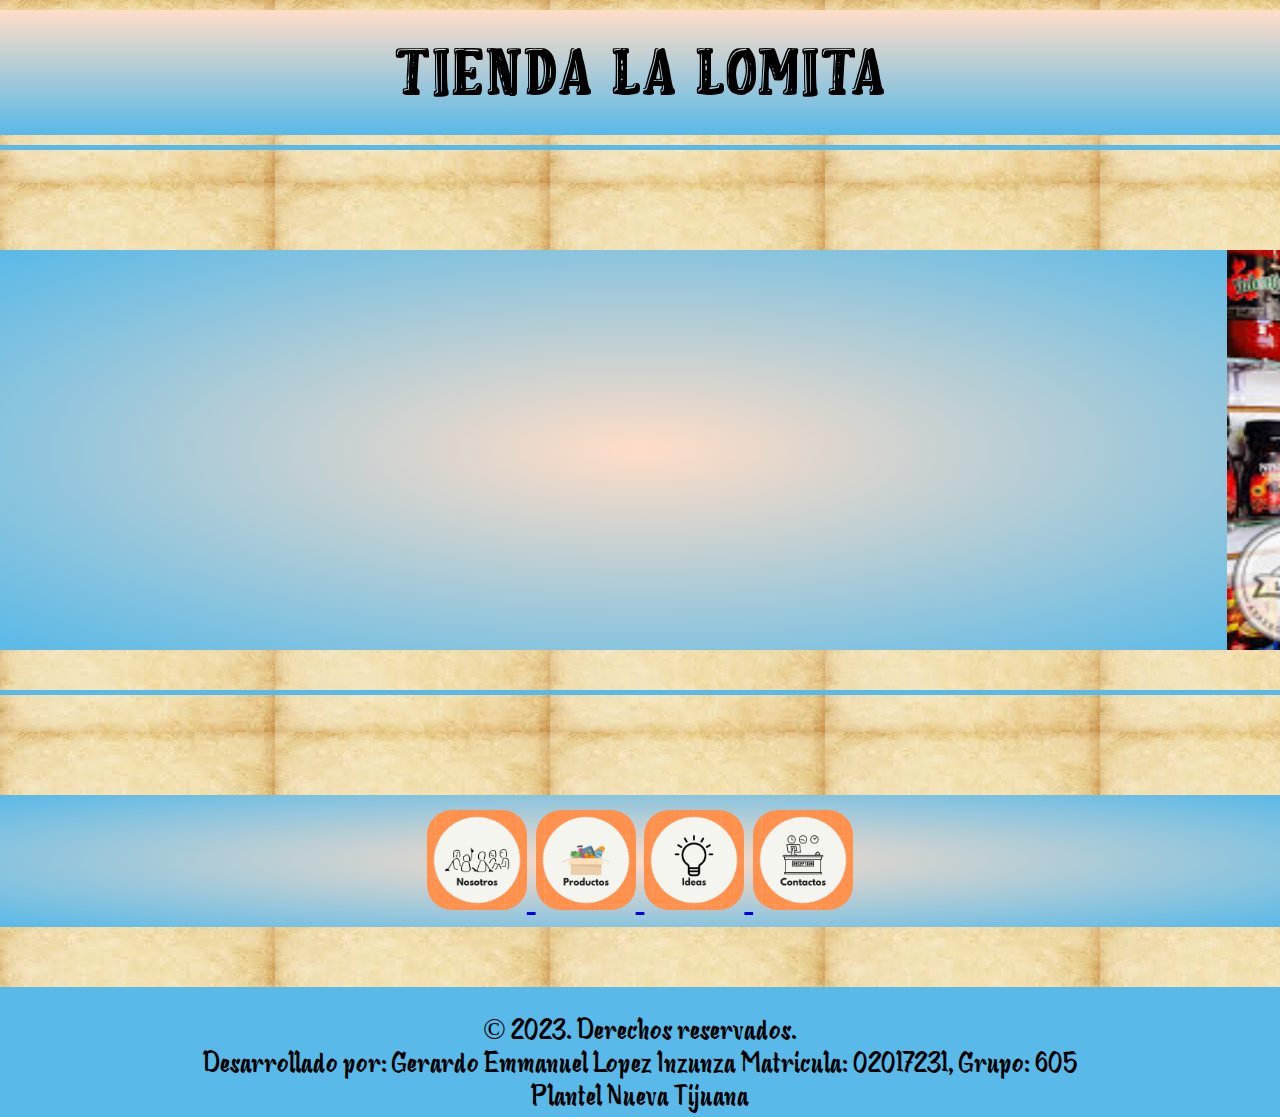
<file: index.html>
<!DOCTYPE html>
<html>
	<head>
			<title>
				Tienda la lomita
			</title>
			<link rel="shortcut icon" href="logo.png">
			<link rel= "stylesheet" href="CSS/Estilo.css">
	</head>
	<body>
		<center>
				<div id="top">
					<p class="encabezado">
					Tienda la lomita
					</p>
				</div>
				
				<span class="linea"> </span>
			<div id="principal">
				<marquee>
					<img src="imagenes/Aba 2.jpg"
						class="marquesina"> 
					<img src="imagenes/Aba 3.jpg"
						class="marquesina"> 
					<img src="imagenes/Aba 5.jpg"
						class="marquesina"> 
					<img src="imagenes/Aba 6.jpg"
						class="marquesina"> 
				</marquee>
			</div> <br>
						
				<span class="linea"> </span>
					<div id="boton">
							<A href="html/Nosotros.html">
							<img src="imagenes/Nosotros.png"
							class="botones">
							</A>
						
						<A href="html/Productos.html">
						<img src="imagenes/Productos.png"
						class="botones">
						</A>
						
							<A href="html/IdeaSS.html">
							<img src="imagenes/Ideas.png"
							class="botones">
							</A>
							
						<A href="html/contacto.html">
						<img src="imagenes/Contacto.png"
						class="botones">
						</A>
						
					</div>
						
					<br>
				
				<div id="piep">
					<p class="pie">
						&copy 2023. Derechos reservados. <br>
						Desarrollado por: Gerardo Emmanuel Lopez Inzunza Matricula: 02017231, Grupo: 605 <br>
						Plantel Nueva Tijuana
					</p>
				</div>
		</center>	
	</body>
</html>
</file>
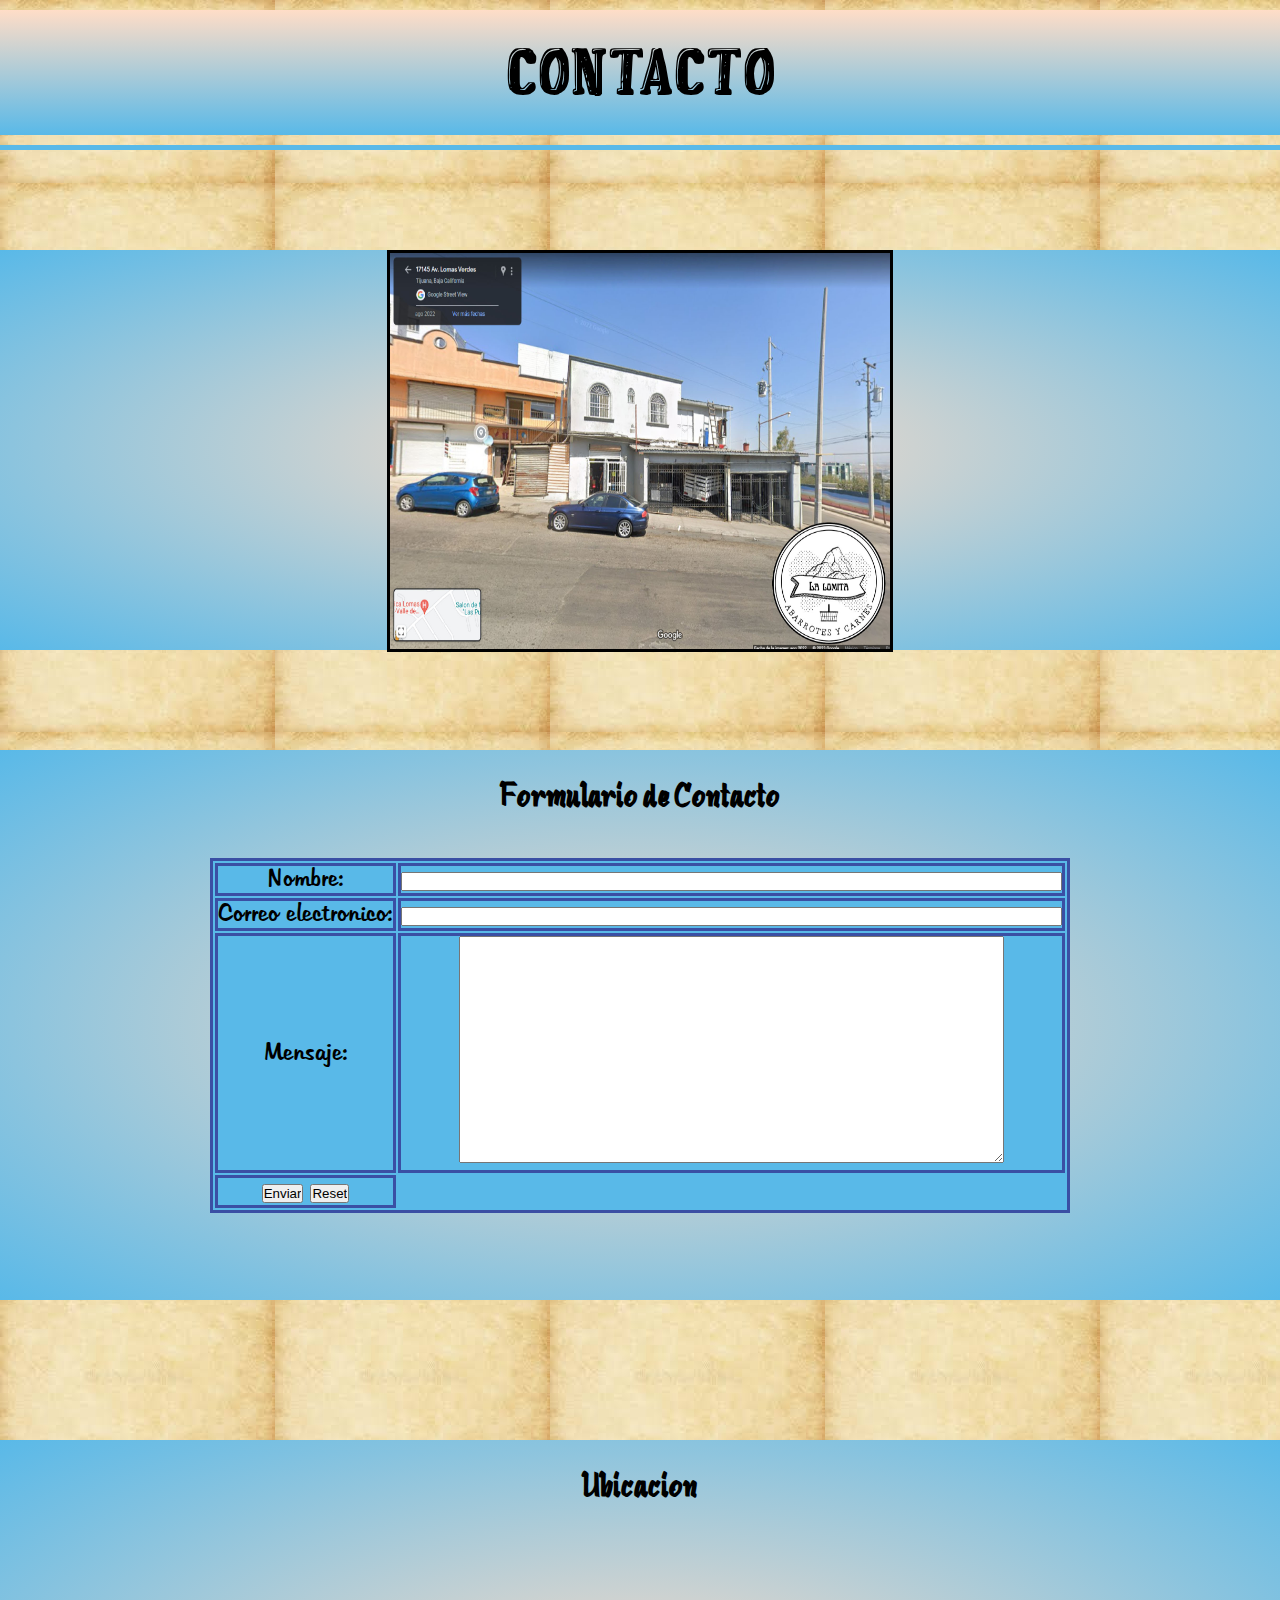
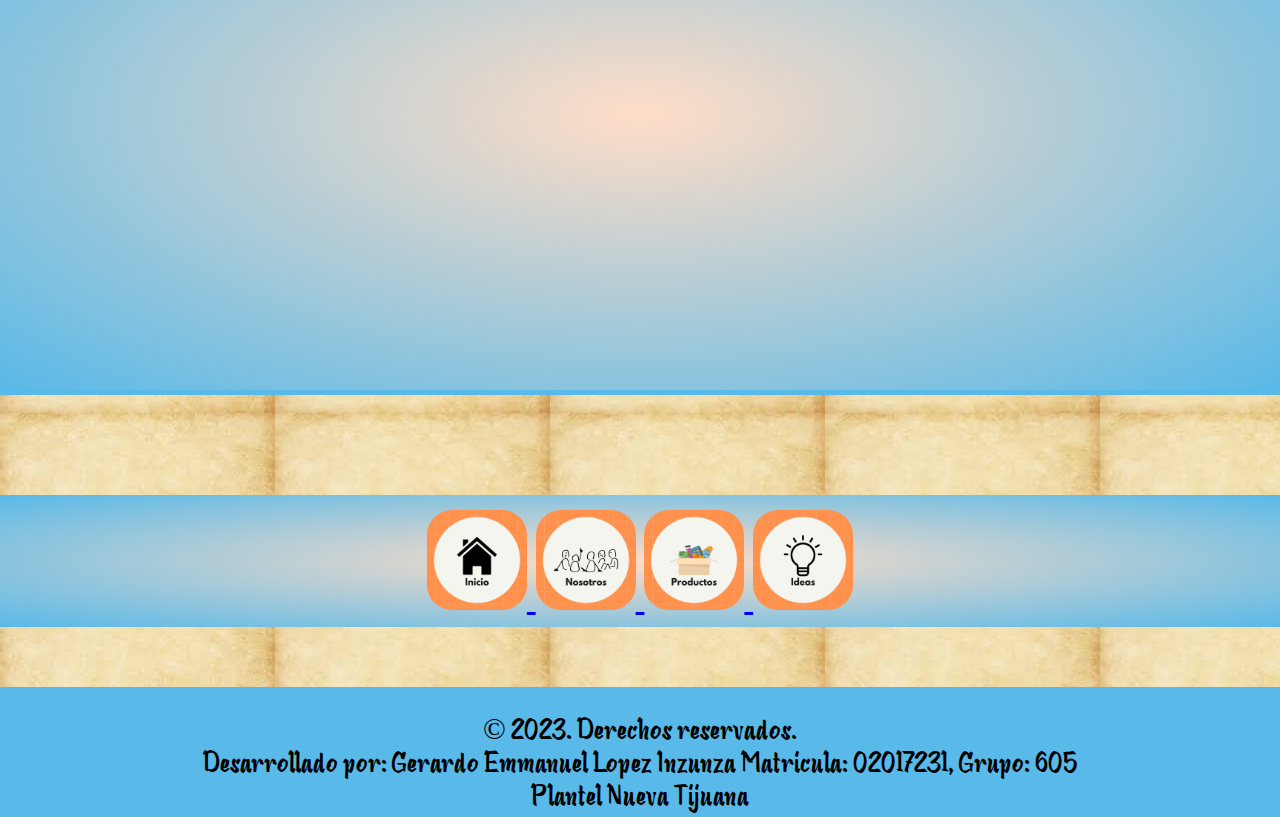
<file: html/contacto.html>
<!DOCTYPE html>
	<head>
		<title>
			Contacto - Tienda la lomita
		</title>
			<link rel="shortcut icon" href="../logo.png">
			<link rel= "stylesheet" href="../CSS/Estilo.css">
	</head>
		<center>
			<div id="top">
				<p class="encabezado">
					Contacto
				</p>
			</div>
					
		<span class="linea"> </span>
			<div id="principal">
				<img src="../imagenes/Tienda la lomita.jpg"
				class="imagenes">
			</div>
			
		<div id="principal2">
			<p class="titulo">
			Formulario de Contacto
			</p><br>
			
			<table class="tablas">
				<form action= "mailto: 02017231@cobachbc.edu.mx">
				<tr>
					<td>
					<label for ="nombre"> Nombre: </label>
					</td>
					
					<td>
					<input type="text" size="80"
					name= "nombre" id= "nombre">
					</input>
					</td>
				</tr>
						
					<tr>
					<td>
					<label for= "email"> Correo electronico: </label>
					</td>

						<td>
						<input size="80" type="email" id="email" name= "email"/></input>
						</td>
					</tr>

							<tr>
								<td>
								<label for="mensaje"> Mensaje:</label>
								</td>

								<td>
								<textarea rows="15" cols= "66"
								name="mensaje" id="mensaje"/></textarea>
								</td>
							</tr>
						
				<tr>
					<td>
						<input type="submit"
						value= "Enviar">
						<input type= "reset">
					</td>
				</tr>
				</table>
			</form>
			
		</div>
			<br>
			
		<div id="principal2">
			<p class="titulo">
			Ubicacion
			</p>
				<iframe src="https://www.google.com/maps/embed?pb=!1m18!1m12!1m3!1d1190.0449504904518!2d-116.94252021613866!3d32.4738842!2m3!1f0!2f0!3f0!3m2!1i1024!2i768!4f13.1!3m3!1m2!1s0x80d93854e7085623%3A0xdbdf5f5932fe0a5f!2sPapeleria%20Sammy!5e0!3m2!1ses!2smx!4v1678393125152!5m2!1ses!2smx" width="600" height="450" style="border:0;" allowfullscreen="" loading="lazy" referrerpolicy="no-referrer-when-downgrade"></iframe>
		</div>
		
				<span class="linea"> </span>
					<div id="boton">	
						<A href="../index.html">
						<img src="../imagenes/Inicio.png"
						class="botones">
						</A>
						
							<A href="../html/Nosotros.html">
							<img src="../imagenes/Nosotros.png"
							class="botones">
							</A>
						
						<A href="../html/Productos.html">
						<img src="../imagenes/Productos.png"
						class="botones">
						</A>
						
							<A href="../html/IdeaSS.html">
							<img src="../imagenes/Ideas.png"
							class="botones">
							</A>

					</div>
						
							
				<br>
				
				<div id="piep">
					<p class="pie">
						&copy 2023. Derechos reservados. <br>
						Desarrollado por: Gerardo Emmanuel Lopez Inzunza Matricula: 02017231, Grupo: 605 <br>
						Plantel Nueva Tijuana
					</p>
				</div>
		</center>	
	</body>
</html>
</file>
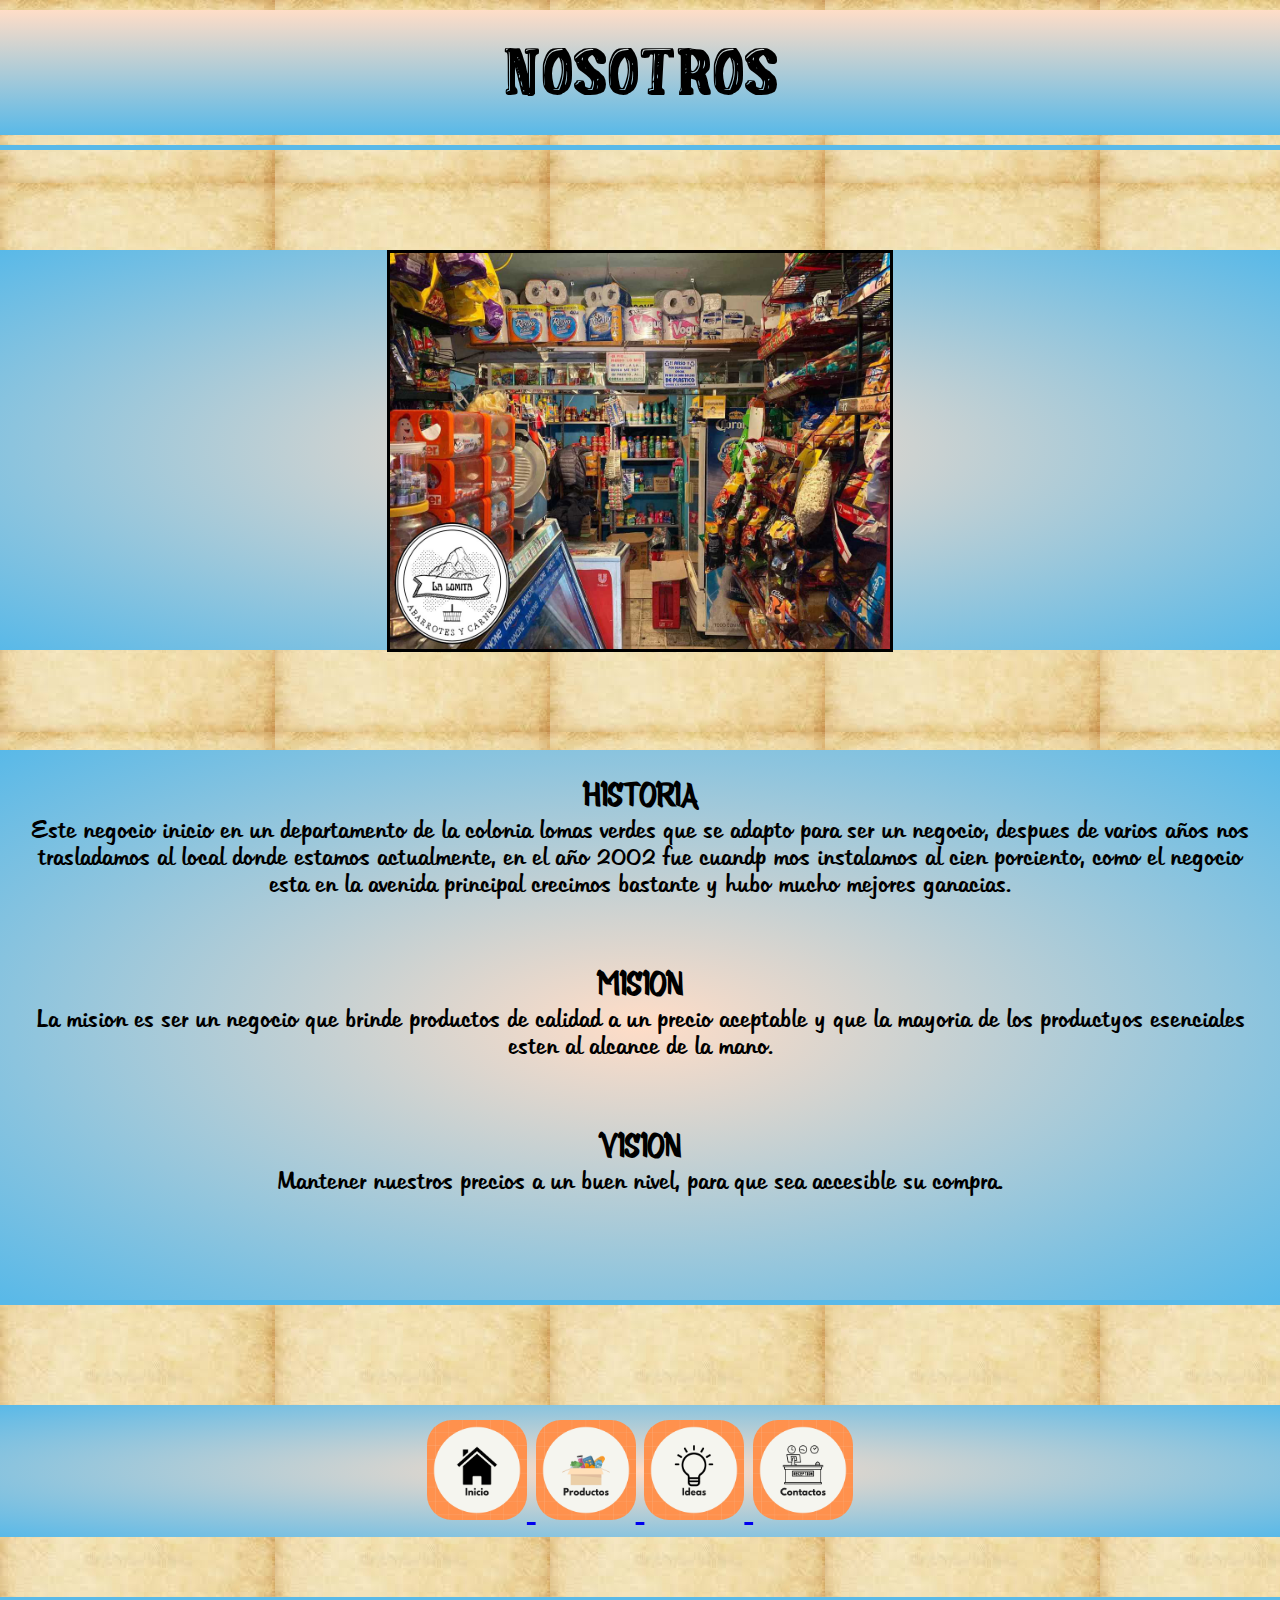
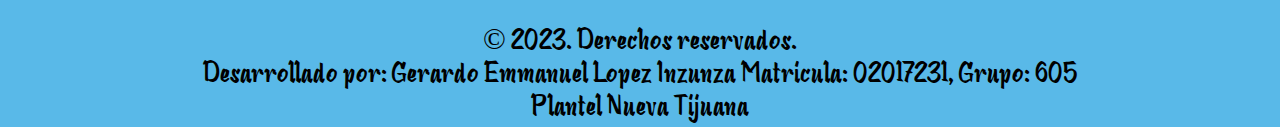
<file: html/Nosotros.html>
<!DOCTYPE html>
<html>
	<head>
		<title>
			Nosotros-Tienda la lomita
		</title>
			<link rel="shortcut icon" href="../logo.png">
			<link rel= "stylesheet" href="../CSS/Estilo.css">
	</head>
		<center>
			<div id="top">
				<p class="encabezado">
					Nosotros
				</p>
			</div>
				
				<span class="linea"> </span>
			<div id="principal">
				<img src="../imagenes/Entrada.jpg"
				class="imagenes">
			</div>
			
			<div id="principal2">
				<p class="titulo">
					<b>HISTORIA</b><br>
				</p>
				
				<p class="demastexto">
					Este negocio inicio en un departamento de la colonia lomas verdes que se adapto para ser un negocio, despues de varios años nos trasladamos al local donde estamos actualmente, en el año 2002 fue cuandp mos instalamos al cien porciento, como el negocio esta en la avenida principal crecimos bastante y hubo mucho mejores ganacias.
				</p>
					<br>
				
				<p class="titulo">
					<b> MISION</b><br>
				</p>
				
				<p class="demastexto">
				La mision es ser un negocio que brinde productos de calidad a un precio aceptable y que la mayoria de los productyos esenciales esten al alcance de la mano.
				</p>
				<br>
				
				<p class="titulo">
					<b>VISION</b><br>
				</p>
				
				<p class="demastexto">
				Mantener nuestros precios a un buen nivel, para que sea accesible su compra.				
				</p><br>
			</div>
				
				<span class="linea"> </span>
					<div id="boton">
				
						<A href="../index.html">
						<img src="../imagenes/Inicio.png"
						class="botones">
						</A>			
												
						<A href="../html/Productos.html">
						<img src="../imagenes/Productos.png"
						class="botones">
						</A>
						
							<A href="../html/IdeaSS.html">
							<img src="../imagenes/Ideas.png"
							class="botones">
							</A>
							
						<A href="../html/contacto.html">
						<img src="../imagenes/Contacto.png"
						class="botones">
						</A>
					</div>
		
				<br>
				
				<div id="piep">
					<p class="pie">
						&copy 2023. Derechos reservados. <br>
						Desarrollado por: Gerardo Emmanuel Lopez Inzunza Matricula: 02017231, Grupo: 605 <br>
						Plantel Nueva Tijuana
					</p>
				</div>
		</center>	
	</body>
</html>
</file>
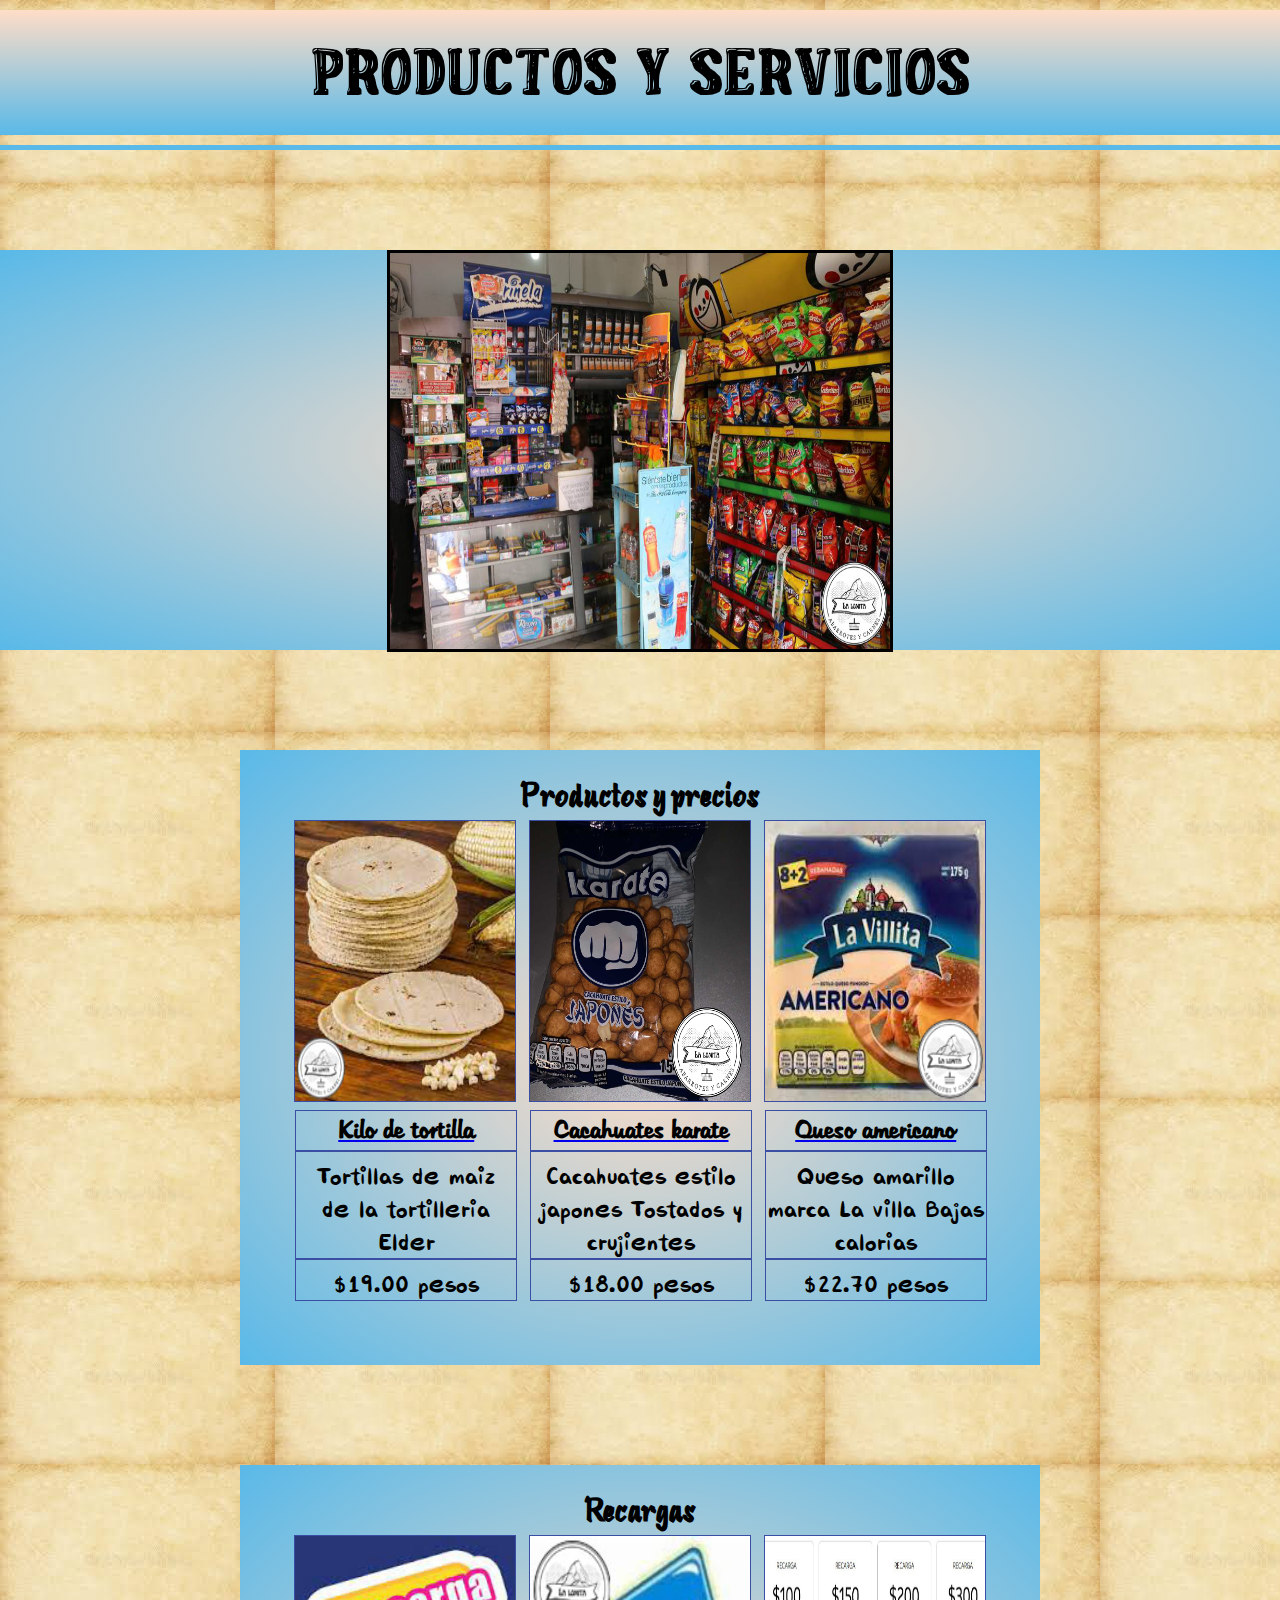
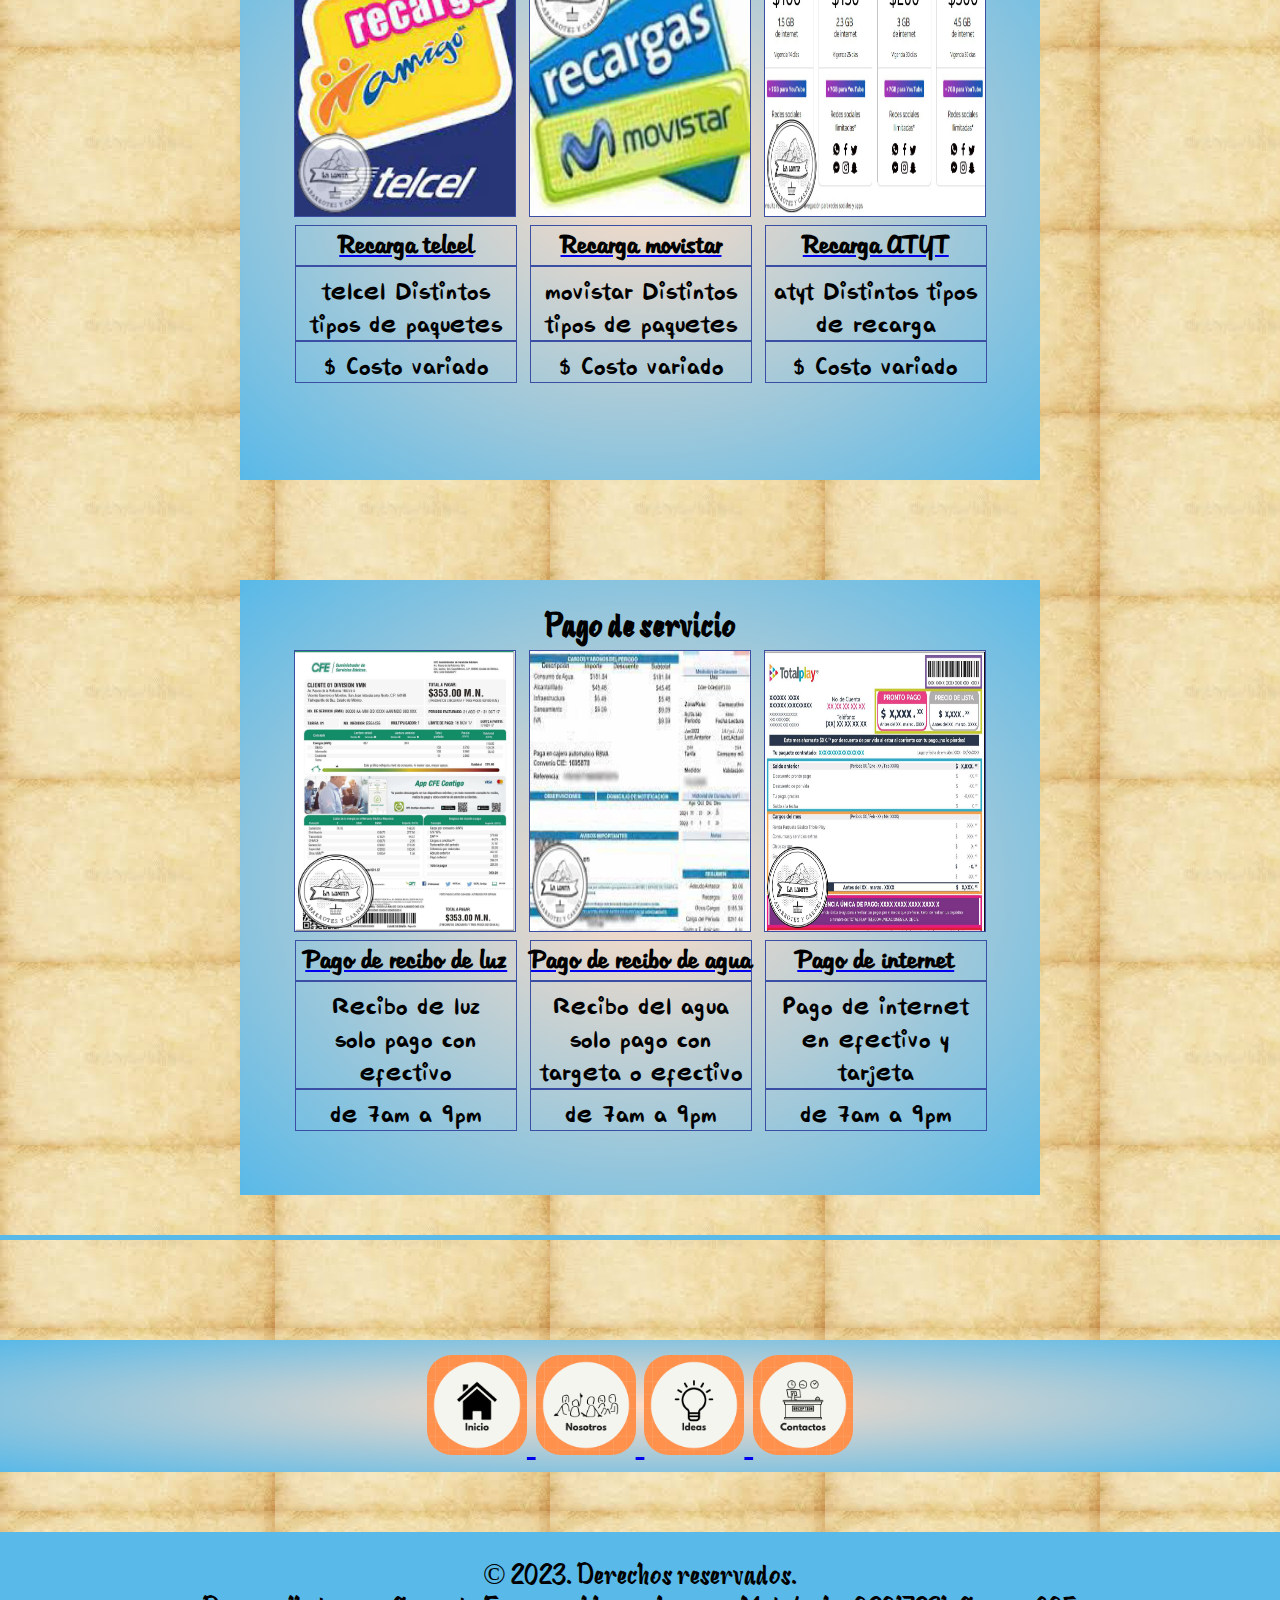
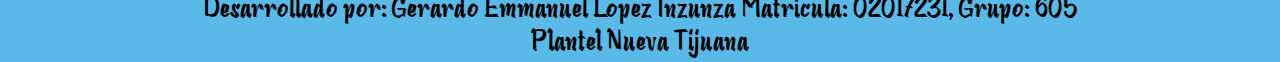
<file: html/Productos.html>
<!DOCTYPE html>
<html>
	<head>
		<title>
			Servicios-Tienda la lomita
		</title>
			<link rel="shortcut icon" href="../logo.png">
			<link rel= "stylesheet" href="../CSS/Estilo.css">
		</head>
	
	<center>
		<div id="top">
			<p class="encabezado">
				Productos y servicios
			</p>
		</div>
			<span class="linea"> </span>
				
			<div id="principal">
				<img src="../imagenes/Producto 1.jpg"
				class="imagenes">
			</div>
				
		<div id="principal4">
			<p class="titulo">
				<b> Productos y precios</b>
			</p>
			
			<!-- TABLA DE PRODUCTOS -->
			<!--GROSOR DEL BORDE----> <!--COLOR DE LA LINEA--> <!--ESPACIO ENTRE CELDAS-->
		
			<div class="caja">
			<a href="../html/tortilla.html">
				<img src="../imagenes/kilo de tortilla.jpg"
				class="imagentablas">
				
				<div class="caja-texto">
					Kilo de tortilla
				</div>
			</a>
					
				<div class="text-adicional">
					Tortillas de maiz<br>de la tortilleria Elder					
				</div> 
				<div class="text-adicional">
					$19.00 pesos </td>
				</div> 
				
			</div>
			
			<div class="caja">
			<a href="../html/cacahuates.html">
				<img src="../imagenes/cacahuate karate.jpg"
				class="imagentablas">
				
				<div class="caja-texto">
					Cacahuates karate
				</div>
			</a>
					
				<div class="text-adicional">
					Cacahuates estilo japones Tostados y crujientes				
				</div> 
				<div class="text-adicional">
					$18.00 pesos </td>
				</div> 
				
			</div>
			
			<div class="caja">
			<a href="../html/queso.html">
				<img src="../imagenes/queso americano.jpg"
				class="imagentablas">
				
				<div class="caja-texto">
					Queso americano
				</div>
			</a>
					
				<div class="text-adicional">
					Queso amarillo marca La villa Bajas calorias					
				</div> 
				<div class="text-adicional">
					$22.70 pesos
				</div> 
				
			</div>
		</div>
			
		<div id="principal4">
			<p class="titulo">
				<b>Recargas</b>
			</p>
				
			<!-- TABLA DE PRODUCTOS -->
			<!--GROSOR DEL BORDE----> <!--COLOR DE LA LINEA--> <!--ESPACIO ENTRE CELDAS-->
			
			<div class="caja">
			<a href="../html/telcel.html">
				<img src="../imagenes/Recarga.jpg"
				class="imagentablas">
				
				<div class="caja-texto">
					Recarga telcel
				</div>
			</a>
					
				<div class="text-adicional">
					telcel Distintos tipos de paquetes					
				</div> 
				<div class="text-adicional">
					$ Costo variado
				</div> 
				
			</div>
			
			<div class="caja">
			<a href="../html/movistar.html">
				<img src="../imagenes/Movita.jpg"
				class="imagentablas">
				
				<div class="caja-texto">
					Recarga movistar
				</div>
			</a>
					
				<div class="text-adicional">
					movistar Distintos tipos de paquetes			
				</div> 
				<div class="text-adicional">
					$ Costo variado
				</div> 
				
			</div>
			
			<div class="caja">
			<a href="../html/ATyT.html">
				<img src="../imagenes/Recarga atyt.jpg"
				class="imagentablas">
				
				<div class="caja-texto">
					Recarga ATYT
				</div>
			</a>
					
				<div class="text-adicional">
					atyt Distintos tipos de recarga				
				</div> 
				<div class="text-adicional">
					$ Costo variado
				</div> 
				
			</div>
		</div>
		
				<!-- TABLA DE PRODUCTOS -->
			<!--GROSOR DEL BORDE----> <!--COLOR DE LA LINEA--> <!--ESPACIO ENTRE CELDAS-->
			
		<div id="principal4">
			<p class="titulo">
				<b> Pago de servicio </b><br>
			</p>
				
				<div class="caja">
			<a href="../html/Recibo  de luz.html">
				<img src="../imagenes/Recibo de luz.jpg"
				class="imagentablas">
				
				<div class="caja-texto">
					Pago de recibo de luz
				</div>
			</a>
					
				<div class="text-adicional">
					Recibo de luz <br>solo pago con efectivo					
				</div> 
				<div class="text-adicional">
					de 7am a 9pm
				</div> 
				
			</div>
			
			<div class="caja">
			<a href="../html/Recibo de agua.html">
				<img src="../imagenes/Recibo de agua.jpg"
				class="imagentablas">
			
				<div class="caja-texto">
					Pago de recibo de agua
				</div>
			</a>
					
				<div class="text-adicional">
					Recibo del agua solo pago con targeta o efectivo			
				</div> 
				<div class="text-adicional">
					de 7am a 9pm
				</div> 
				
			</div>
			
			<div class="caja">
			<a href="../html/Recibo de internet.html">
				<img src="../imagenes/Recibo totalplay.jpg"
				class="imagentablas">
				
				<div class="caja-texto">
					Pago de internet
				</div>
			</a>
					
				<div class="text-adicional">
					Pago de internet <br>en efectivo y tarjeta			
				</div> 
				<div class="text-adicional">
					de 7am a 9pm
				</div> 
				
			</div>
				
		</div><br>
				
				<span class="linea"> </span>
					<div id="boton">	
					
							<A href="../index.html">
							<img src="../imagenes/Inicio.png"
							class="botones">
							</A>
						<A href="../html/Nosotros.html">
						<img src="../imagenes/Nosotros.png"
						class="botones">
						</A>
							<A href="../html/IdeaSS.html">
							<img src="../imagenes/Ideas.png"
							class="botones">
							</A>
						<A href="../html/contacto.html">
						<img src="../imagenes/Contacto.png"
						class="botones">
						</A>
						
					</div>	
						
						 <br>
				<div id="piep">
					<p class="pie">
						&copy 2023. Derechos reservados. <br>
						Desarrollado por: Gerardo Emmanuel Lopez Inzunza Matricula: 02017231, Grupo: 605 <br>
						Plantel Nueva Tijuana
					</p>
				</div>
		</center>	
	</body>
</html>
</file>
<file: CSS/Estilo.css>
body {
	background-image: url("../imagenes/Fondo2.jpg");
	font-family: "Catchy Mager", "Times New Roman", Arial;
	font-size: 35px;
	color:#FFFFFF;
}

p{
	text-align: justify;
	font-size: 24px;
	color:#FFFFFF;
}

hr{
	border:5px solid #59B9E8;
	border-radius: 7px
	}

table,tr,td{
	border: 3px solid;
	border-color: #3A4FA4;
	background-color: #59B9E8;
}
/* TEXTO  TH son texto de las tablas de productos/formulario
y TEXTOLISTA tambien para listas ol y ul*/
.texto{
	font-family: "Times New Roman", Arial;
	font-size: 21px;
	color:#FFFFFF;
}
.textolista{
	font-family: "Times New Roman", Arial;
	font-size: 24px;
	color:#FFFFFF;
}

th{
	border: 3px solid;
	border-color: #FFD28E;
	background-color: #FFA84B;
}

ul{
	padding-right:20px;
	padding-left:20px;
	font-family: fuente2;
	text-align: center;
	font-size: 25px;
	color:#000000;
	list-style-type: circle;
	list-style-position: inside;
}

ol{
	padding-right:20px;
	padding-left:20px;
	font-family: fuente2;
	text-align: center;
	font-size: 25px;
	color:#000000;
	list-style-type: upper-roman;
	list-style-position: inside;
}

.pie{
	padding-top:25px;
	text-align: center;
	font-size: 30px;
	color:#000000;
	font-family: fuente1;	
}

.encabezado{
	font-family: mifuente;
	text-align: center;
	font-size: 60px;
	color:#000000;
}

.titulo{
	padding-top:30px;
	text-align: center;
	font-size: 35px;
	color:#000000;
	font-family: fuente1;
	font-weight: bold;
	
}

.demastexto{
	padding-right:20px;
	padding-left:20px;
	font-family: fuente2;
	text-align: center;
	font-size: 25px;
	color:#000000;
}

.subtitulo{
	font-family: fuente2;
	text-align: center;
	font-size: 35px;
	color:#FFFFFF;
}

.tablas{
	font-family: fuente2;
	text-align: center;
	font-size: 25px;
	color:#000000;
}

.marquesina{
	height: 400px;
	width: 600px;
}

.botones{
	height: 100px;
	width: 100px;
	border-radius: 25%;
}

.imagentablas{
	height: 280px;
	width: 220px;
}

.imagenes{
	height: 396px;
	width: 500px;
	border: 3px solid #000000;
}
/*padding: px
opacity: 100%;*/

@font-face{
	font-family: mifuente;
	src: url(../fuentes/cCrackersBiscuit.ttf);
}

@font-face{
	font-family: fuente1;
	src: url(../fuentes/cCashya.ttf);
}

@font-face{
	font-family: fuente2;
	src: url(../fuentes/tabitha.ttf);
}

@font-face{
	font-family: fuente3;
	src: url(../fuentes/RAB.ttf);
}

*{
	margin: 0px;
	padding: 0px;
}

div#top{
	padding-top:35px;
	margin-top: 10px;
	margin-bottom: 10px;
	width: 100%;
	height: 90px;
	background-image: linear-gradient(#FFDDC7, #59B9E8);
}

div#principal{
	margin: auto;
	margin-top: 100px;
	width: 100%;
	height: 400px;
	background-image: radial-gradient(#FFDDC7, #59B9E8);
}

div#principal2{
	margin: auto;
	margin-top: 100px;
	width: 100%;
	height: 550px;
	background-image: radial-gradient(#FFDDC7, #59B9E8);
}

div#principal3{
	margin: auto;
	margin-top: 100px;
	width: 100%;
	height: 615px;
	background-image: radial-gradient(#FFDDC7, #59B9E8);
}

div#principal4{
	margin: auto;
	margin-top: 100px;
	width: 800px;
	height: 615px;
	background-image: radial-gradient(#FFDDC7, #59B9E8);
}

div#principal5{
	padding-top:20px;
	padding-left:20px;
	padding-right:20px;
	margin: auto;
	margin-top: 100px;
	width: 480px;
	height: 685px;
	background-image: radial-gradient(#FFDDC7, #59B9E8);
}

div#boton{
	padding-top:15px;
	margin: auto;
	margin-top: 100px;
	width: 100%;
	height: 117px;
	background-image: radial-gradient(#FFDDC7, #59B9E8);
}

div#piep{
	margin-top: 20px;
	width: 100%;
	height:130px;
	background-color:#59B9E8;
}

/*codigo de productos*/
.caja{
	height: 280px;
	width: 220px;
	border: 1px solid;
	border-color: #3A4FA4;
	margin: 2px;
	color: white;
	text-align: center;
	display:inline-block;
}

.caja:hover{
	box-shadow: 0 0 20px blue;
	transform: scale(1.12);
}

.caja-texto{
	width: 220px;
	border: 1px solid;
	border-color: #3A4FA4;
	padding-top: 7px;
	padding-bottom: 5px;
	font-size: 25px;
	font-family: fuente2;
	color: black;
	font-weight: bold;
}

.text-adicional{
	width: 220px;
	border: 1px solid;
	border-color: #3A4FA4;
	font-family: fuente3;
	padding-top: 7px;
	font-size: 20px;
	color:black;
}

.linea{
	background: #59B9E8;
	height: 5px;
	width: 100%;
	display:block;
	
}

.carrousel{
    width: 240px;
    margin:auto;
    box-sizing: border-box;
}

.conteCarrousel{
    width: 100%;
    height: 300px;
    overflow: hidden;
    box-sizing: border-box;
}

.itemCarrousel{
    position: relative;
    width: 100%;
    height: 100%;
    box-sizing: border-box;
}

.itemCarrouselTarjeta{
    width: 100%;
    height: 100%;
    box-sizing: border-box;
}

.itemCarrouselArrows{
    position: absolute;
    top: 0;
    bottom: 0;
    left: 0;
    right: 0;
    height: 100%;
    width: 100%;
    display: flex;
    align-items:center;
    justify-content:space-between;
    padding: 20px;
    box-sizing: border-box;
}

.itemCarrouselArrows > i:hover {
    cursor: pointer;
}
/*
#itemCarrousel-1{
    background-color: red;
}

#itemCarrousel-2{
    background-color:blue;
}

#itemCarrousel-3{
    background-color: green;
}
#itemCarrousel-4{
    background-color: purple;
}
*/
.conteCarrouselController{
    width: 100%;
    display: flex;
    justify-content: space-evenly;
}
.conteCarrouselController > a{
    text-decoration: none;
    font-size: 32px;
    color: grey;
}
.itemCarrouselArrows > a > i{
    color: black;
}

/*padding: px
opacity: 100%;*/

.menu{
	height:180px;
	width:392px;
	background-color:;
	border:1px solid #eee;
	margin:5px;
	color:black;
	display:inline-block;
	font-family:fuente2;
	font-size: 28px;
	margin-top:15px;
}

.menu:hover{
	box-shadow:0 0 10px blue;
}
</file>
